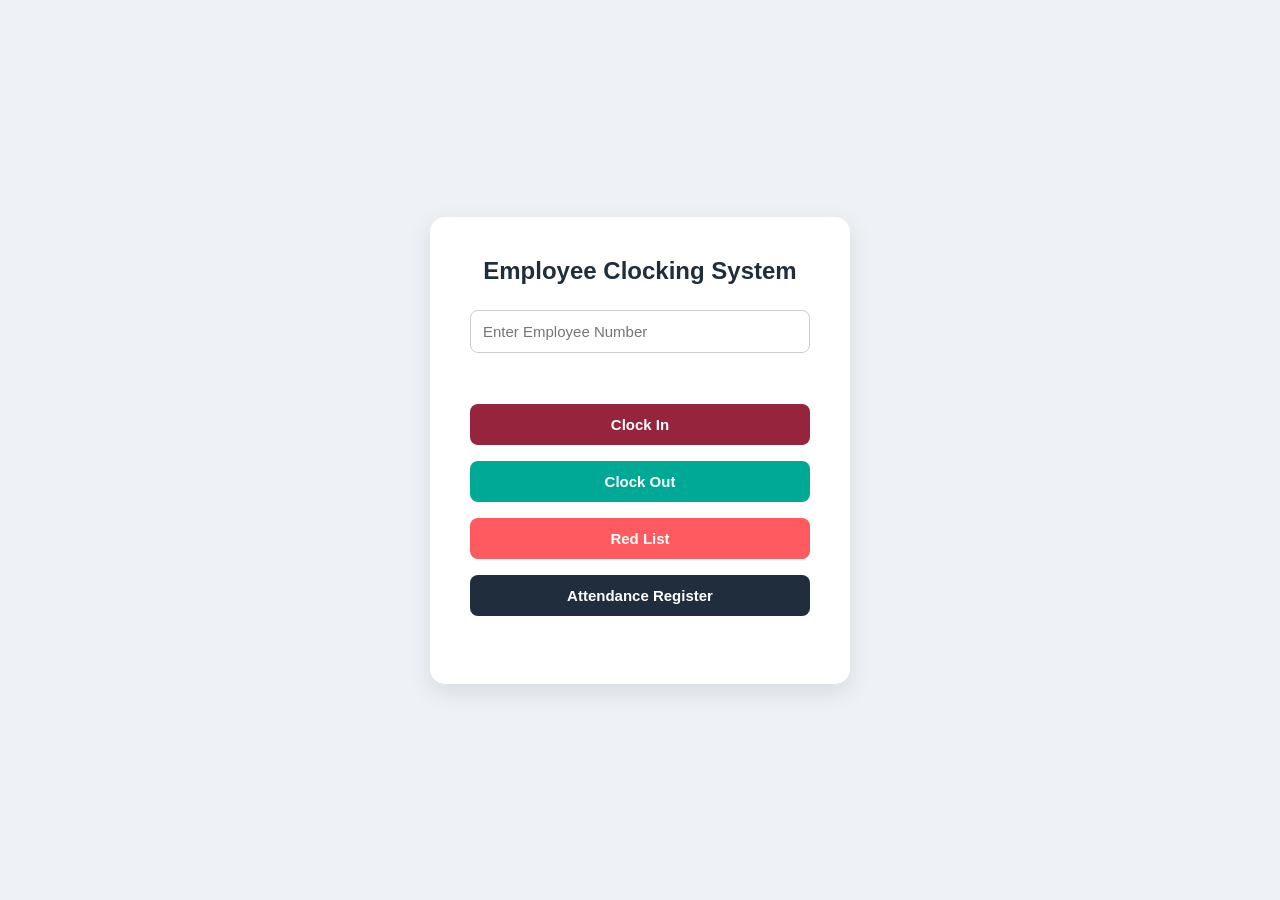
<file: src/index.html>
<!doctype html>
<html lang="en">
  <head>
    <meta charset="UTF-8" />
    <meta name="viewport" content="width=device-width, initial-scale=1.0" />
    <link rel="stylesheet" href="style.css" />
    <script src="script.js"></script>
    <title>Employee Management System</title>
  </head>

  <body>
    <div class="employee-management-system">
      <h1>Employee Clocking System</h1>

      <input type="text" id="employee-id" placeholder="Enter Employee Number" />

      <br /><br />

      <button id="clock-in-btn">Clock In</button>
      <button id="clock-out-btn">Clock Out</button>
      <button id="red-list">Red List</button>
      <button id="attendance-register">Attendance Register</button>

      <p id="message"></p>
    </div>
  </body>
</html>
</file>
<file: src/style.css>
* {
    margin: 0;
    padding: 0;
    box-sizing: border-box;
    font-family: Arial, Helvetica, sans-serif;
}

/* Page background */

body {
    background-color: #eef2f7;
    display: flex;
    justify-content: center;
    align-items: center;
    height: 100vh;
}

/* Main system container */

.employee-management-system {
    background: white;
    padding: 40px;
    width: 420px;
    border-radius: 15px;
    box-shadow: 0px 8px 25px rgba(0, 0, 0, 0.1);
    text-align: center;
}

/* Heading */

.employee-management-system h1 {
    color: #1f2d3d;
    margin-bottom: 25px;
    font-size: 24px;
}

/* Employee ID input */

#employee-id {
    width: 100%;
    padding: 12px;
    border-radius: 8px;
    border: 1px solid #ccc;
    margin-bottom: 25px;
    font-size: 15px;
}

/* Buttons layout */

button {
    width: 100%;
    padding: 12px;
    margin: 8px 0;
    border: none;
    border-radius: 8px;
    font-size: 15px;
    font-weight: bold;
    cursor: pointer;
    transition: all 0.3s ease;
}

/* Clock in button */

#clock-in-btn {
    background-color: #96243d;
    color: white;
}

/* Clock out button */

#clock-out-btn {
    background-color: #00a896;
    color: white;
}

/* Red list button */

#red-list {
    background-color: #ff5a5f;
    color: white;
}

/* Attendance register button */

#attendance-register {
    background-color: #1f2d3d;
    color: white;
}

/* Hover effects */

button:hover {
    transform: translateY(-2px);
    opacity: 0.9;
}

/* System message */

#message {
    margin-top: 20px;
    font-size: 14px;
    color: #333;
}
</file>
